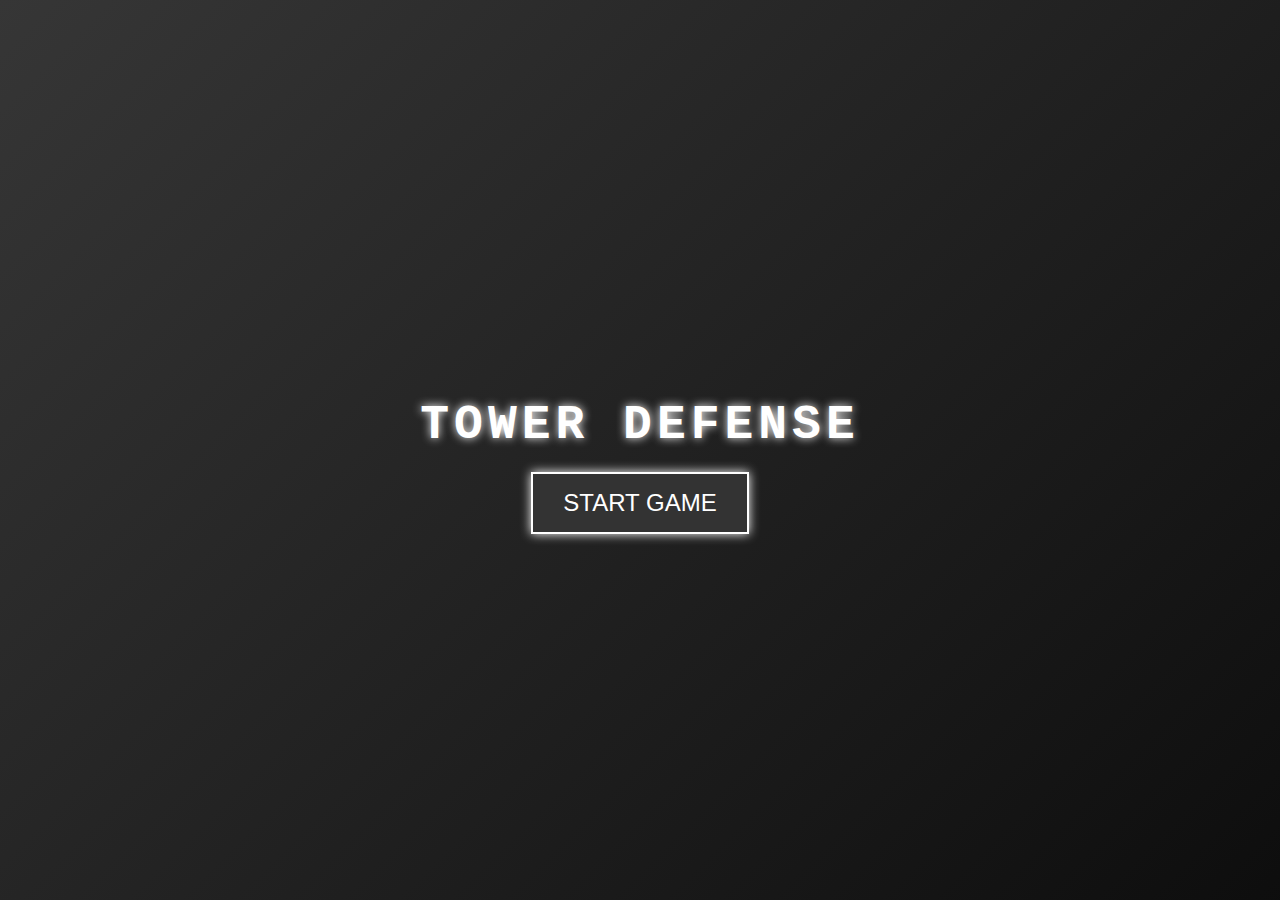
<file: index.html>
<!DOCTYPE html>
<html lang="en">
<head>
    <meta charset="UTF-8">
    <meta name="viewport" content="width=device-width, initial-scale=1.0">
    <title>Tower Defense Game</title>
    <link rel="stylesheet" href="CssOfPage.css">
</head>
<body>
    <style>
        .background-animation {
            position: absolute;
            top: 0;
            left: 0;
            width: 100%;
            height: 100%;
            background: linear-gradient(-45deg, #000000, #78797a, #000000, #363636);
            background-size: 400% 400%;
            animation: gradientMove 6s ease infinite;
            z-index: -1;
        }
        @keyframes gradientMove {
            0% {
                background-position: 0% 50%;
            }
            50% {
                background-position: 100% 50%;
            }
            100% {
                background-position: 0% 50%;
            }
        }
    </style>
    <div class="title-container">
        <h1 class="game-title">TOWER DEFENSE</h1>
        <div class="start-game-container">
            <button class="start-button" onclick="showDifficulty()">Start Game</button>
        </div>
        <div class="difficulty-container" id="difficulty-container">
            <h2>Select Difficulty</h2>
            <button class="difficulty-button" onclick="startGame('easy')">Easy</button>
            <button class="difficulty-button" onclick="startGame('normal')">Normal</button>
            <button class="difficulty-button" onclick="startGame('hard')">Hard</button>
        </div>
    </div>

    <div class="background-animation"></div>
    
    <div class="difficulty-container">
        <h1 class="game-title">Choose Difficulty</h1>
        <button id="startButton">Start Game</button>
        <div class="difficulty-menu">
            <button class="difficulty-button easy" onclick="startWithDifficulty('easy')">Easy</button>
            <button class="diffic
            ulty-button normal" onclick="startWithDifficulty('normal')">Normal</button>
            <button class="difficulty-button hard" onclick="startWithDifficulty('hard')">Hard</button>
        </div>
    </div>
    
    <script>
        function showDifficulty() {
            document.querySelector('.start-game-container').style.display = 'none';
            document.querySelector('#difficulty-container').style.display = 'block';
        }
        function startGame(difficulty) {
        }
    </script>
    <script src = script.js></script>
</body>
</html>
</file>
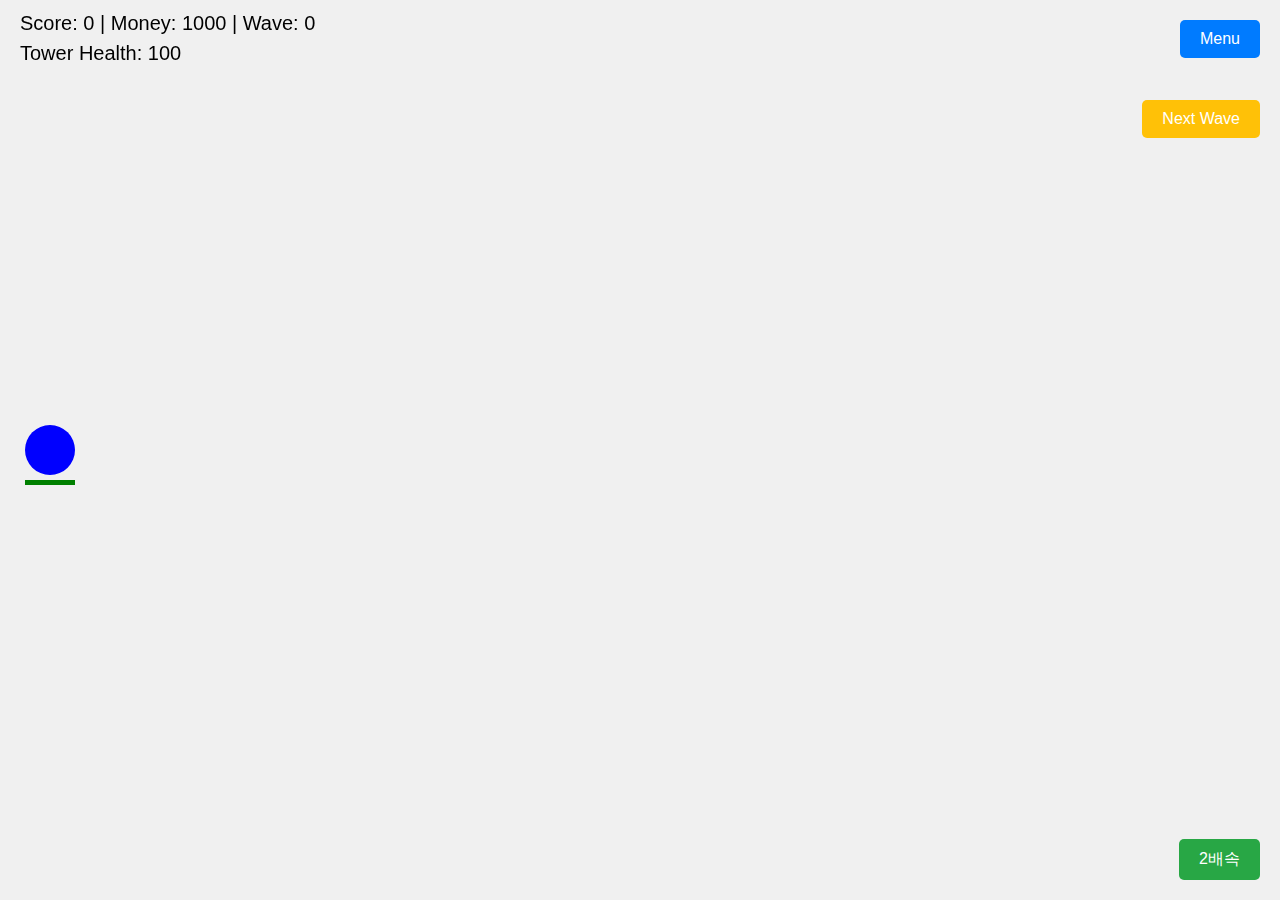
<file: 2.html>
<!DOCTYPE html>
<html lang="en">
<head>
    <meta charset="UTF-8">
    <meta name="viewport" content="width=device-width, initial-scale=1.0">
    <title>Tower Defense Game</title>
    <style>
        #nextWaveButton {
            position: fixed;
            top: 100px;
            right: 20px;
            padding: 10px 20px;
            background-color: #ffc107;
            color: white;
            border: none;
            border-radius: 5px;
            cursor: pointer;
            font-size: 16px;
        }
        #nextWaveButton:disabled {
            background-color: #888;
            cursor: not-allowed;
        }
        body, html {
            margin: 0;
            padding: 0;
            overflow: hidden;
            font-family: Arial, sans-serif;
        }
        canvas {
            display: block;
            background-color: #f0f0f0;
        }
        #menuUI {
            position: fixed;
            top: 20px;
            right: 20px;
            background-color: rgba(255, 255, 255, 0.9);
            padding: 20px;
            border-radius: 5px;
            box-shadow: 0 2px 10px rgba(0, 0, 0, 0.3);
            display: none;
        }
        #menuButton {
            position: fixed;
            top: 20px;
            right: 20px;
            padding: 10px 20px;
            background-color: #007bff;
            color: white;
            border: none;
            border-radius: 5px;
            cursor: pointer;
            font-size: 16px;
        }
        .button {
            padding: 10px 20px;
            font-size: 18px;
            border: none;
            border-radius: 5px;
            cursor: pointer;
            margin: 5px;
        }
        .disabled {
            background-color: #ccc;
            color: #666;
            cursor: not-allowed;
        }
        .button:not(.disabled) {
            background-color: #28a745;
            color: white;
        }
        #message {
            position: fixed;
            top: 100px;
            right: 20px;
            background-color: rgba(0, 0, 0, 0.7);
            color: white;
            padding: 10px 20px;
            border-radius: 5px;
            font-size: 16px;
            display: none;
        }
        #speedButton {
            position: fixed;
            bottom: 20px; 
            right: 20px;  
            padding: 10px 20px;
            background-color: #28a745;
            color: white;
            border: none;
            border-radius: 5px;
            cursor: pointer;
            font-size: 16px;
        }
    </style>
</head>
<body>
    <canvas id="gameCanvas"></canvas>
    <button id="menuButton" onclick="toggleMenu()">Menu</button>
    <button id="speedButton" onclick="toggleSpeed()">2배속</button>
    <button id="nextWaveButton" disabled>Next Wave</button>
    <div id="menuUI">
        <h2>Upgrade & Shop</h2>
        <button id="basicTurret" class="button" onclick="buyTurret('basic')">Buy Basic Turret (500)</button>
        <button id="laserTurret" class="button" onclick="buyTurret('laser')">Buy Laser Turret (5000)</button>
        <button id="upgradeTower" class="button" onclick="upgradeTower()">Upgrade Tower Health (1000)</button>
        <button class="button" onclick="closeMenu()">Close</button>
    </div>
    <div id="message"></div>
    <script>
        const canvas = document.getElementById("gameCanvas");
        const ctx = canvas.getContext("2d");
        canvas.width = window.innerWidth;
        canvas.height = window.innerHeight;

        let score = 0;
        let money = 1000;
        let enemies = []; // 몬스터 배열
        let wave = 0; // 현재 웨이브 번호
        let towerHealth = 100;
        let gameInterval;
        let tower = {
            x: 50,               // Place tower at the left edge
            y: canvas.height / 2, // Center tower vertically
            size: 50,            // Size of the tower
            health: 100,         // Initial health of the tower
        };

        const nextWaveButton = document.getElementById('nextWaveButton');

        const turretCost = { basic: 500, laser: 5000 };
        const upgradeCost = { tower: 1000 };
        const baseEnemySpeed = 0.3;

        let turrets = [];
        let turretLimit = 10;
        let placingTurret = null;  // Track which turret is being placed
        let turretBulletSpeed = 5;

        window.addEventListener("resize", () => {
            canvas.width = window.innerWidth;
            canvas.height = window.innerHeight;
        });

        canvas.addEventListener("mousemove", (event) => {
            const { offsetX, offsetY } = event;
            if (placingTurret) {
                drawPlacingTurret(placingTurret, offsetX, offsetY);
            }
        });

        canvas.addEventListener("click", (event) => {
            const { offsetX, offsetY } = event;

            // Place turret if one is being placed
            if (placingTurret) {
                if (turrets.length < turretLimit) {
                    // Deduct money only when turret is placed
                    turrets.push({
                        x: offsetX,
                        y: offsetY,
                        type: placingTurret,
                        attackPower: 5,
                        attackSpeed: 250, // 0.25 seconds per attack
                        lastAttackTime: 0,
                        bullets: [],
                        color: "green"
                    });
                    placingTurret = null;
                    money -= turretCost.basic;  // Deduct money only on placement
                    updateMenuUI();
                    showMessage("Turret Purchased!");
                }
            }

            updateMenuUI();
        });

        function drawPlacingTurret(type, x, y) {
            ctx.fillStyle = "green";
            ctx.fillRect(x - 25, y - 25, 50, 50); // Draw turret preview
            ctx.strokeStyle = "rgba(0,255,0,0.5)";
            ctx.lineWidth = 2;
            ctx.beginPath();
            ctx.arc(x, y, 150, 0, Math.PI * 2); // Draw range circle
            ctx.stroke();
        }

        // Bullet creation and update
        function createBullet(x, y, targetX, targetY) {
            const dx = targetX - x;
            const dy = targetY - y;
            const distance = Math.sqrt(dx * dx + dy * dy);
            const speedX = dx / distance * turretBulletSpeed;
            const speedY = dy / distance * turretBulletSpeed;
            return { x, y, speedX, speedY, damage: 5 };
        }

        function displayGameInfo() {
            ctx.fillStyle = "black";
            ctx.font = "20px Arial";
            ctx.fillText(`Score: ${score} | Money: ${money} | Wave: ${wave}`, 20, 30);
            ctx.fillText(`Tower Health: ${towerHealth}`, 20, 60);
        }

        // 웨이브 시작 함수
        function startWave() {
            spawnEnemies();
            nextWaveButton.disabled = true; // 버튼 비활성화
        }

        function spawnEnemies() {
            let baseHealth = 10 + Math.floor((wave - 1) / 3) * 5;
            const baseReward = wave * 10;
            const enemyCount = 20 + (wave - 1) * 5;

            for (let i = 0; i < enemyCount; i++) {
                setTimeout(() => {
                    enemies.push(createEnemy(baseHealth, baseReward));
                }, i * 150);
            }

            // 5웨이브마다 보스 출현
            if (wave % 5 === 0) {
                setTimeout(() => {
                    const bossHealth = baseHealth * 5;
                    const bossReward = baseReward * 5;
                    enemies.push(createEnemy(bossHealth, bossReward, true));
                }, enemyCount * 150);
            }
        }

        // 웨이브 종료 확인 함수
        function checkWaveEnd() {
            if (enemies.length === 0) {
                nextWaveButton.disabled = false; // 버튼 활성화
            }
        }

        // 다음 웨이브로 이동
        nextWaveButton.addEventListener('click', () => {
            wave++;
            startWave();
        });

        function createEnemy(health, reward, isBoss = false) {
            const y = Math.random() * canvas.height;
            const speed = baseEnemySpeed + wave * 0.05;
            return {
                x: canvas.width,
                y: y,
                size: isBoss ? 40 : 20, // Smaller enemies
                speed: speed * (isBoss ? 0.5 : 1),
                health: health,
                reward: reward,
                isBoss: isBoss,
                targetX: tower.x,  // All enemies move towards the tower
                targetY: tower.y
            };
        }

        function updateNextWaveButton() {
            const nextWaveButton = document.getElementById("nextWaveButton");

            if (enemies.length === 0) {
                nextWaveButton.style.display = 'block';
                nextWaveButton.disabled = false;
            } else {
                nextWaveButton.style.display = 'none';
                nextWaveButton.disabled = true;
            }
        }

        function updateGame() {
            ctx.clearRect(0, 0, canvas.width, canvas.height);
            displayGameInfo();
            updateNextWaveButton();  // Update the button state based on enemies

            // Continue with the rest of the update logic...
            // Draw tower
        ctx.fillStyle = "blue";
            ctx.beginPath();
            ctx.arc(tower.x, tower.y, tower.size / 2, 0, Math.PI * 2);
            ctx.fill();
            drawHPBar(tower.x, tower.y, tower.health, 100);

            // Draw turrets
            turrets.forEach((turret) => {
                ctx.fillStyle = "green";
                ctx.fillRect(turret.x - 25, turret.y - 25, 50, 50); // Draw turret
                ctx.strokeStyle = "rgba(0,255,0,0.5)";
                ctx.lineWidth = 2;
                ctx.beginPath();
                ctx.arc(turret.x, turret.y, 150, 0, Math.PI * 2); // Draw range circle
                ctx.stroke();
            });

            // Handle bullet creation and collision
            turrets.forEach((turret) => {
                turret.bullets.forEach((bullet) => {
                    bullet.x += bullet.speedX;
                    bullet.y += bullet.speedY;

                    // Check for out of bounds
                    if (bullet.x < 0 || bullet.x > canvas.width || bullet.y < 0 || bullet.y > canvas.height) {
                        turret.bullets.splice(turret.bullets.indexOf(bullet), 1);
                    }

                    // Check collision with enemies
                    enemies.forEach((enemy) => {
                        const dx = bullet.x - enemy.x;
                        const dy = bullet.y - enemy.y;
                        const distance = Math.sqrt(dx * dx + dy * dy);

                        if (distance < enemy.size / 2) {
                            enemy.health -= bullet.damage;
                            turret.bullets.splice(turret.bullets.indexOf(bullet), 1);
                            if (enemy.health <= 0) {
                                score += enemy.reward;
                                money += enemy.reward;
                                enemies.splice(enemies.indexOf(enemy), 1);
                            }
                        }
                    });
                });

                // 공격 함수
                if (Date.now() - turret.lastAttackTime > turret.attackSpeed) {
                    // 몹 찾기
                    let target = findClosestEnemy(turret);
                    if (target) {
                        turret.bullets.push(createBullet(turret.x, turret.y, target.x, target.y));
                        turret.lastAttackTime = Date.now();
                    }
                }
            });
            // 몹 생성
            enemies.forEach((enemy) => {
                const dx = enemy.targetX - enemy.x;
                const dy = enemy.targetY - enemy.y;
                const distance = Math.sqrt(dx * dx + dy * dy);
                const speedX = (dx / distance) * enemy.speed;
                const speedY = (dy / distance) * enemy.speed;

                enemy.x += speedX;
                enemy.y += speedY;

                ctx.fillStyle = enemy.isBoss ? "purple" : "red";
                ctx.beginPath();
                ctx.arc(enemy.x, enemy.y, enemy.size, 0, Math.PI * 2);
                ctx.fill();

                drawHPBar(enemy.x, enemy.y, enemy.health, enemy.isBoss ? 50 : 10);
            });

            // 몹이 타워에 닿았을 시에 몹 삭제
            enemies = enemies.filter((enemy) => {
                if (enemy.x < tower.x + tower.size / 2 && enemy.y > tower.y - tower.size / 2 && enemy.y < tower.y + tower.size / 2) {
                    towerHealth -= enemy.health;
                    return false;
                }
                return true;
            });

            // 게임 오버(타워체력 == 0)
            if (towerHealth <= 0) {
                clearInterval(gameInterval);
                showMessage("Game Over!");
            }
        }

        function drawHPBar(x, y, currentHP, maxHP) {
            const barWidth = 50;
            const barHeight = 5;
            ctx.fillStyle = "black";
            ctx.fillRect(x - barWidth / 2, y + 30, barWidth, barHeight); // 배경
            ctx.fillStyle = currentHP > 0 ? "green" : "red";
            ctx.fillRect(x - barWidth / 2, y + 30, (currentHP / maxHP) * barWidth, barHeight); // 체력 바
        }

        function findClosestEnemy(turret) {
            let closestEnemy = null;
            let closestDistance = Infinity;

            enemies.forEach((enemy) => {
                const dx = enemy.x - turret.x;
                const dy = enemy.y - turret.y;
                const distance = Math.sqrt(dx * dx + dy * dy);

                if (distance < closestDistance && distance < 150) {
                    closestEnemy = enemy;
                    closestDistance = distance;
                }
            });

            return closestEnemy;
        }

        function showMessage(message) {
            const messageElement = document.getElementById("message");
            messageElement.innerText = message;
            messageElement.style.display = "block";
            setTimeout(() => {
                messageElement.style.display = "none";
            }, 2000);
        }

        function toggleMenu() {
            const menuUI = document.getElementById("menuUI");
            menuUI.style.display = menuUI.style.display === "none" || !menuUI.style.display ? "block" : "none";
        }

        function closeMenu() {
            const menuUI = document.getElementById("menuUI");
            menuUI.style.display = "none";
        }

        function buyTurret(type) {
            if (money >= turretCost[type] && turrets.length < turretLimit) {
                placingTurret = type;
                updateMenuUI();
            }
            closeMenu();
        }
        
        function upgradeTower() {
            if (money >= upgradeCost.tower) {
                towerHealth = Math.min(towerHealth + 25, 100); //타워 체력 100
                money -= upgradeCost.tower;
                showMessage("Tower Upgraded!");
            }
        }

        function updateMenuUI() {
            const basicTurretButton = document.getElementById("basicTurret");
            const laserTurretButton = document.getElementById("laserTurret");
            const upgradeButton = document.getElementById("upgradeTower");
            
            basicTurretButton.disabled = money < turretCost.basic || turrets.length >= turretLimit;
            laserTurretButton.disabled = money < turretCost.laser || turrets.length >= turretLimit;
            upgradeButton.disabled = money < upgradeCost.tower || towerHealth >= 100;
        }
        let isDoubleSpeed = false; // 현재 2배속 상태 여부
        let normalFPS = 1000 / 60;
        let doubleFPS = 1000 / 1000; // 1 FPS당 빠르게 실행
        let currentFPS = normalFPS;

        // 2배속 토글 함수
        function toggleSpeed() {
            isDoubleSpeed = !isDoubleSpeed; // 토글 상태 변경
            clearInterval(gameInterval); // 기존 Interval 삭제
            currentFPS = isDoubleSpeed ? doubleFPS : normalFPS; // 현재 속도 업데이트
            gameInterval = setInterval(updateGame, currentFPS); // 새로운 Interval 생성
            const speedButton = document.getElementById("speedButton");
            speedButton.innerText = isDoubleSpeed ? "정상 속도" : "2배속"; // 버튼 텍스트 변경
        }

        gameInterval = setInterval(updateGame, 1000 / 60);
    </script>
</body>
</html>
</file>
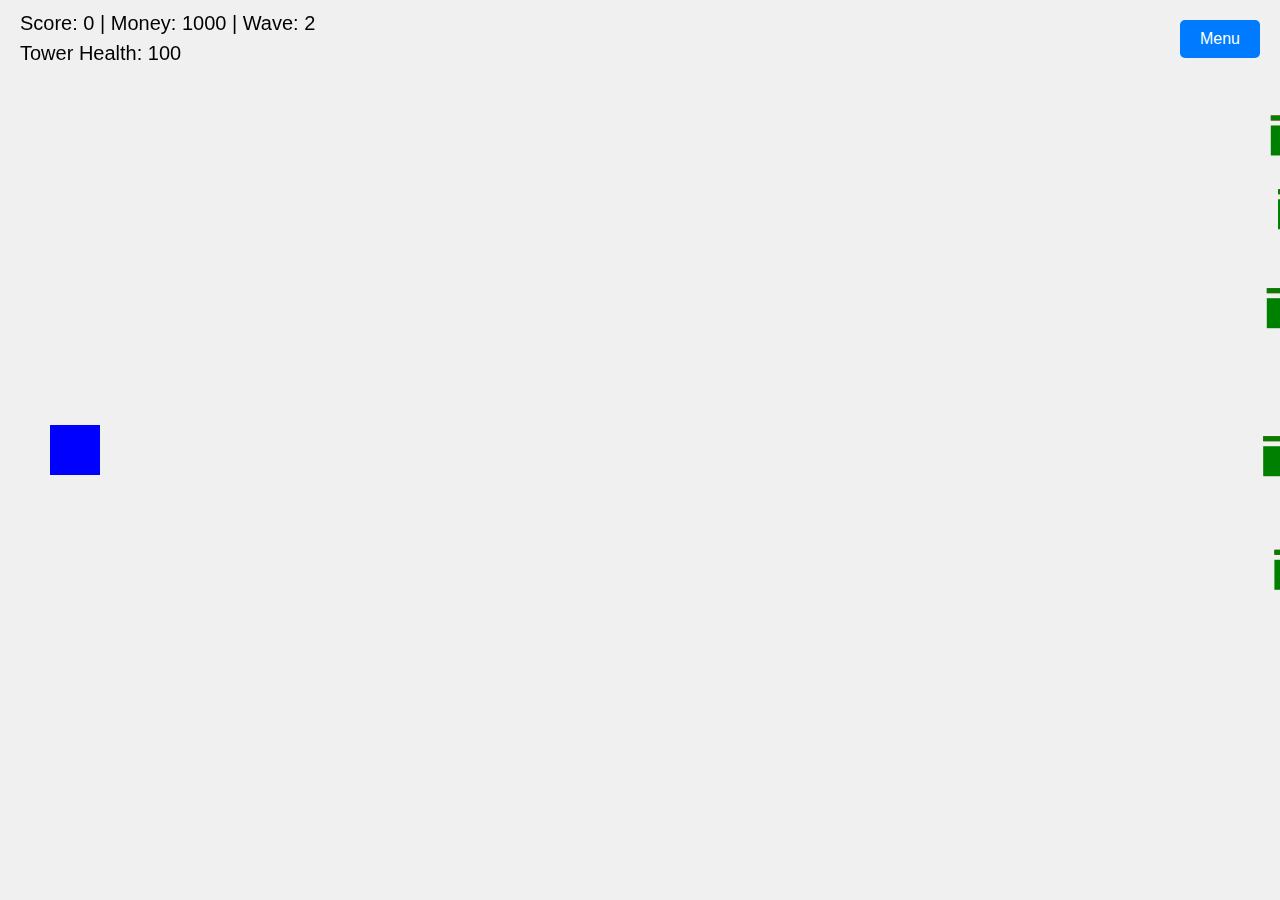
<file: DefenseIO.html>
<!DOCTYPE html>
<html lang="en">
<head>
    <meta charset="UTF-8">
    <meta name="viewport" content="width=device-width, initial-scale=1.0">
    <title>Tower Defense Game</title>
    <style>
        body, html {
            margin: 0;
            padding: 0;
            overflow: hidden;
            font-family: Arial, sans-serif;
        }
        canvas {
            display: block;
            background-color: #f0f0f0;
        }
        #menuUI {
            position: fixed;
            top: 20px;
            right: 20px;
            background-color: rgba(255, 255, 255, 0.9);
            padding: 20px;
            border-radius: 5px;
            box-shadow: 0 2px 10px rgba(0, 0, 0, 0.3);
            display: none;
        }
        #menuButton {
            position: fixed;
            top: 20px;
            right: 20px;
            padding: 10px 20px;
            background-color: #007bff;
            color: white;
            border: none;
            border-radius: 5px;
            cursor: pointer;
            font-size: 16px;
        }
        .button {
            padding: 10px 20px;
            font-size: 18px;
            border: none;
            border-radius: 5px;
            cursor: pointer;
            margin: 5px;
        }
        .disabled {
            background-color: #ccc;
            color: #666;
            cursor: not-allowed;
        }
        .button:not(.disabled) {
            background-color: #28a745;
            color: white;
        }
        #message {
            position: fixed;
            top: 100px;
            right: 20px;
            background-color: rgba(0, 0, 0, 0.7);
            color: white;
            padding: 10px 20px;
            border-radius: 5px;
            font-size: 16px;
            display: none;
        }
    </style>
</head>
<body>

    <canvas id="gameCanvas"></canvas>
    <button id="menuButton" onclick="toggleMenu()">Menu</button>
    <div id="menuUI">
        <h2>Upgrade & Shop</h2>
        <button id="basicTurret" class="button" onclick="buyTurret('basic')">Buy Basic Turret (500)</button>
        <button id="laserTurret" class="button" onclick="buyTurret('laser')">Buy Laser Turret (5000)</button>
        <button id="upgradeTower" class="button" onclick="upgradeTower()">Upgrade Tower Health (1000)</button>
        <button class="button" onclick="closeMenu()">Close</button>
    </div>
    <div id="message"></div>

    <script>
        const canvas = document.getElementById("gameCanvas");
        const ctx = canvas.getContext("2d");
        canvas.width = window.innerWidth;
        canvas.height = window.innerHeight;

        let score = 0;
        let money = 1000;
        let wave = 1;
        let enemies = [];
        let towerHealth = 100;
        let gameInterval;
        const turretCost = { basic: 500, laser: 5000 };
        const upgradeCost = { tower: 1000 };
        const baseEnemySpeed = 0.3;

        let turrets = [];
        let turretLimit = 10;
        let placingTurret = null;  // Track which turret is being placed
        let turretBulletSpeed = 5;

        window.addEventListener("resize", () => {
            canvas.width = window.innerWidth;
            canvas.height = window.innerHeight;
        });

        canvas.addEventListener("click", (event) => {
            const { offsetX, offsetY } = event;

            // Place turret if one is being placed
            if (placingTurret) {
                if (turrets.length < turretLimit) {
                    // Deduct money only when turret is placed
                    turrets.push({
                        x: offsetX,
                        y: offsetY,
                        type: placingTurret,
                        attackPower: 5,
                        attackSpeed: 250, // 0.25 seconds per attack
                        lastAttackTime: 0,
                        bullets: [],
                        color: "green"
                    });
                    placingTurret = null;
                    money -= turretCost.basic;  // Deduct money only on placement
                    updateMenuUI();
                }
            }

            // Handle enemy click (for manual damage)
            enemies.forEach((enemy, index) => {
                if (
                    offsetX > enemy.x && offsetX < enemy.x + enemy.size &&
                    offsetY > enemy.y && offsetY < enemy.y + enemy.size
                ) {
                    enemy.health -= 10;
                    if (enemy.health <= 0) {
                        score += 10;
                        money += enemy.reward;
                        enemies.splice(index, 1);
                    }
                }
            });

            updateMenuUI();
        });

        // Bullet creation and update
        function createBullet(x, y, targetX, targetY) {
            const dx = targetX - x;
            const dy = targetY - y;
            const distance = Math.sqrt(dx * dx + dy * dy);
            const speedX = dx / distance * turretBulletSpeed;
            const speedY = dy / distance * turretBulletSpeed;
            return { x, y, speedX, speedY, damage: 5 };
        }

        function displayGameInfo() {
            ctx.fillStyle = "black";
            ctx.font = "20px Arial";
            ctx.fillText(`Score: ${score} | Money: ${money} | Wave: ${wave}`, 20, 30);
            ctx.fillText(`Tower Health: ${towerHealth}`, 20, 60);
        }

        function startWave() {
            wave++;
            spawnEnemies();
        }

        function spawnEnemies() {
            let baseHealth = 10 + Math.floor((wave - 1) / 3) * 5;
            const baseReward = wave * 10;
            const enemyCount = 20 + (wave - 1) * 5;

            for (let i = 0; i < enemyCount; i++) {
                setTimeout(() => {
                    enemies.push(createEnemy(baseHealth, baseReward));
                }, i * 150);
            }

            // 5웨이브마다 보스 출현: 일반 몹이 모두 소환된 후 소환
            if (wave % 5 === 0) {
                setTimeout(() => {
                    const bossHealth = baseHealth * 5;
                    const bossReward = baseReward * 5;
                    enemies.push(createEnemy(bossHealth, bossReward, true));
                }, enemyCount * 150);
            }
        }

        function createEnemy(health, reward, isBoss = false) {
            const y = Math.random() * canvas.height;
            const speed = baseEnemySpeed + wave * 0.05;
            return {
                x: canvas.width,
                y: y,
                size: isBoss ? 60 : 30,
                speed: speed * (isBoss ? 0.5 : 1),
                health: health,
                reward: reward,
                isBoss: isBoss
            };
        }

        function updateGame() {
            ctx.clearRect(0, 0, canvas.width, canvas.height);
            displayGameInfo();

            const towerX = 50;
            const towerY = canvas.height / 2;
            ctx.fillStyle = "blue";
            ctx.fillRect(towerX, towerY - 25, 50, 50);

            // Draw turrets
            turrets.forEach((turret) => {
                ctx.fillStyle = turret.color;
                ctx.fillRect(turret.x - 25, turret.y - 25, 50, 50); // Draw turret
                ctx.strokeStyle = "rgba(0,255,0,0.5)";
                ctx.lineWidth = 2;
                ctx.beginPath();
                ctx.arc(turret.x, turret.y, 150, 0, Math.PI * 2); // Draw range circle
                ctx.stroke();

                // Bullet creation and attack logic (basic range-based)
                turret.bullets.forEach((bullet, index) => {
                    bullet.x += bullet.speedX;
                    bullet.y += bullet.speedY;

                    ctx.fillStyle = "yellow";
                    ctx.fillRect(bullet.x, bullet.y, 5, 5);

                    // Remove bullet if it goes off-screen
                    if (bullet.x < 0 || bullet.y < 0 || bullet.x > canvas.width || bullet.y > canvas.height) {
                        turret.bullets.splice(index, 1);
                    }

                    // Check if bullet hits any enemies
                    enemies.forEach((enemy, enemyIndex) => {
                        if (
                            bullet.x < enemy.x + enemy.size &&
                            bullet.x + 5 > enemy.x &&
                            bullet.y < enemy.y + enemy.size &&
                            bullet.y + 5 > enemy.y
                        ) {
                            enemy.health -= bullet.damage;
                            turret.bullets.splice(index, 1); // Destroy bullet
                            if (enemy.health <= 0) {
                                score += 10;
                                money += enemy.reward;
                                enemies.splice(enemyIndex, 1);
                            }
                        }
                    });
                });

                // Attack enemies in range
                if (turret.lastAttackTime + turret.attackSpeed < Date.now()) {
                    // Attack logic here (shoot bullets)
                    const targetEnemy = enemies.find(enemy => Math.hypot(enemy.x - turret.x, enemy.y - turret.y) < 150);
                    if (targetEnemy) {
                        turret.bullets.push(createBullet(turret.x, turret.y, targetEnemy.x, targetEnemy.y));
                        turret.lastAttackTime = Date.now();
                    }
                }
            });

            // Update enemies
            enemies.forEach((enemy, index) => {
                enemy.x -= enemy.speed;
                ctx.fillStyle = enemy.isBoss ? "red" : "green";
                ctx.fillRect(enemy.x, enemy.y, enemy.size, enemy.size);

                // Health bar for enemies
                const healthPercentage = enemy.health / (enemy.isBoss ? enemy.health : 10);
                ctx.fillStyle = "red";
                ctx.fillRect(enemy.x, enemy.y - 10, enemy.size, 5); // Background bar
                ctx.fillStyle = "green";
                ctx.fillRect(enemy.x, enemy.y - 10, enemy.size * healthPercentage, 5); // Health bar

                if (enemy.x < towerX + 50 && enemy.x + enemy.size > towerX) {
                    towerHealth -= 10;
                    if (towerHealth <= 0) {
                        endGame();
                    }
                }
            });

            // Remove dead enemies
            enemies = enemies.filter(enemy => enemy.health > 0);
        }

        function endGame() {
            clearInterval(gameInterval);
            alert("Game Over!");
        }

        function toggleMenu() {
            document.getElementById("menuUI").style.display = document.getElementById("menuUI").style.display === "none" ? "block" : "none";
        }

        function closeMenu() {
            document.getElementById("menuUI").style.display = "none";
        }

        function buyTurret(type) {
            if (money >= turretCost.basic && turrets.length < turretLimit && !placingTurret) {
                money -= turretCost.basic;
                placingTurret = type;
                updateMenuUI();
                showMessage(`Placing ${type} turret...`);
            } else {
                showMessage("Not enough money or turret limit reached!");
            }
        }

        function showMessage(message) {
            const messageElement = document.getElementById("message");
            messageElement.innerText = message;
            messageElement.style.display = "block";
            setTimeout(() => {
                messageElement.style.display = "none";
            }, 2000);
        }

        function updateMenuUI() {
            const basicButton = document.getElementById("basicTurret");
            const laserButton = document.getElementById("laserTurret");

            if (money >= turretCost.basic) {
                basicButton.classList.remove("disabled");
            } else {
                basicButton.classList.add("disabled");
            }

            if (money >= turretCost.laser) {
                laserButton.classList.remove("disabled");
            } else {
                laserButton.classList.add("disabled");
            }
        }

        startWave();
        gameInterval = setInterval(updateGame, 1000 / 60); // Update game every frame
    </script>
</body>
</html>
</file>
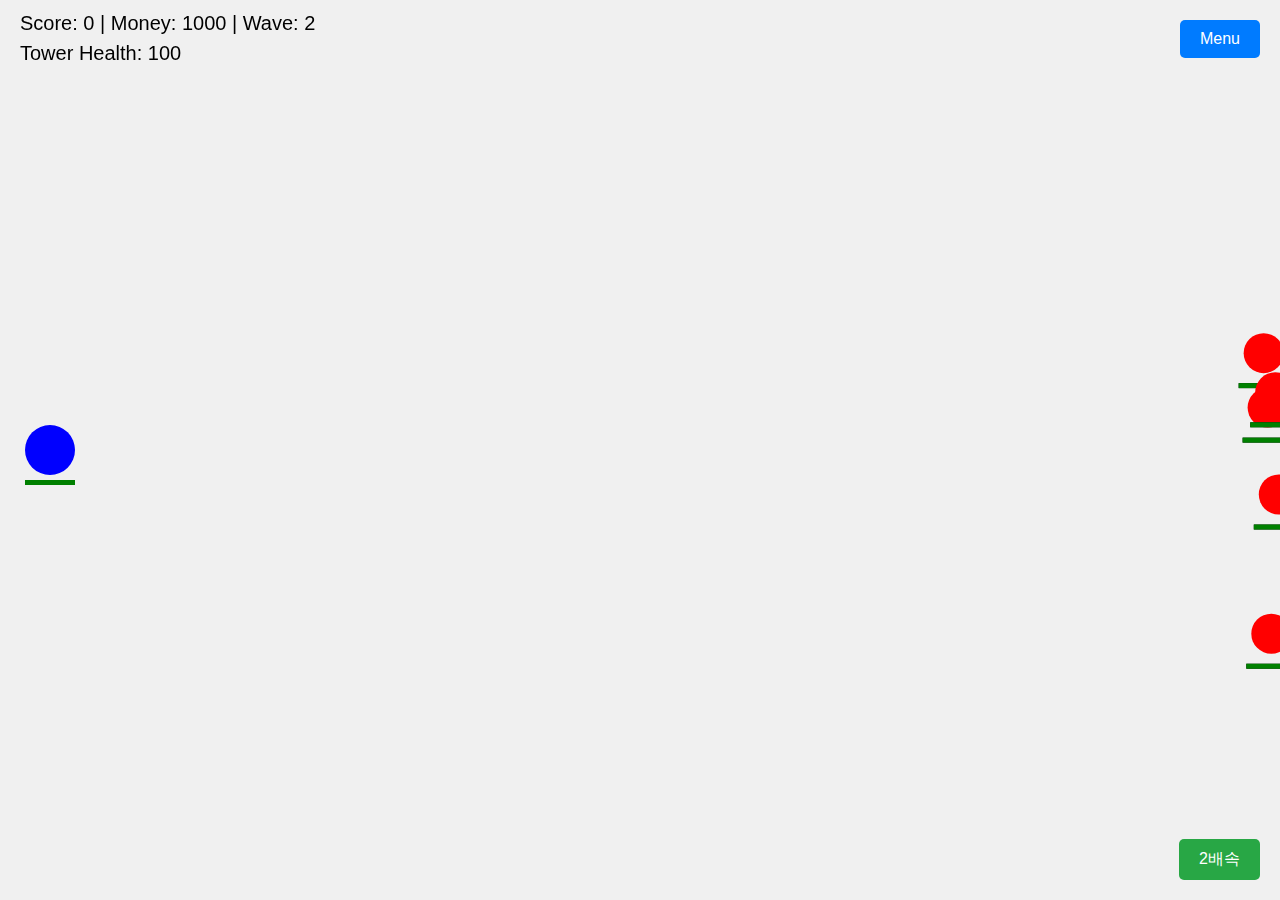
<file: GamePage.html>
<!DOCTYPE html>
<html lang="en">
<head>
    <meta charset="UTF-8">
    <meta name="viewport" content="width=device-width, initial-scale=1.0">
    <title>Tower Defense Game</title>
    <style>
        /* Existing styles */
        #nextWaveButton {
            position: fixed;
            top: 100px;
            right: 20px;
            padding: 10px 20px;
            background-color: #ffc107;
            color: white;
            border: none;
            border-radius: 5px;
            cursor: pointer;
            font-size: 16px;
        }
        body, html {
            margin: 0;
            padding: 0;
            overflow: hidden;
            font-family: Arial, sans-serif;
        }
        canvas {
            display: block;
            background-color: #f0f0f0;
        }
        #menuUI {
            position: fixed;
            top: 20px;
            right: 20px;
            background-color: rgba(255, 255, 255, 0.9);
            padding: 20px;
            border-radius: 5px;
            box-shadow: 0 2px 10px rgba(0, 0, 0, 0.3);
            display: none;
        }
        #menuButton {
            position: fixed;
            top: 20px;
            right: 20px;
            padding: 10px 20px;
            background-color: #007bff;
            color: white;
            border: none;
            border-radius: 5px;
            cursor: pointer;
            font-size: 16px;
        }
        .button {
            padding: 10px 20px;
            font-size: 18px;
            border: none;
            border-radius: 5px;
            cursor: pointer;
            margin: 5px;
        }
        .disabled {
            background-color: #ccc;
            color: #666;
            cursor: not-allowed;
        }
        .button:not(.disabled) {
            background-color: #28a745;
            color: white;
        }
        #message {
            position: fixed;
            top: 100px;
            right: 20px;
            background-color: rgba(0, 0, 0, 0.7);
            color: white;
            padding: 10px 20px;
            border-radius: 5px;
            font-size: 16px;
            display: none;
        }
        #speedButton {
            position: fixed;
            bottom: 20px; 
            right: 20px;  
            padding: 10px 20px;
            background-color: #28a745;
            color: white;
            border: none;
            border-radius: 5px;
            cursor: pointer;
            font-size: 16px;
        }
    </style>
</head>
<body>

    <canvas id="gameCanvas"></canvas>
    <button id="menuButton" onclick="toggleMenu()">Menu</button>
    <button id="speedButton" onclick="toggleSpeed()">2배속</button>
    <button id="nextWaveButton" onclick="nextWave()">Next Wave</button> <!-- New button -->
    <div id="menuUI">
        <h2>Upgrade & Shop</h2>
        <button id="basicTurret" class="button" onclick="buyTurret('basic')">Buy Basic Turret (500)</button>
        <button id="laserTurret" class="button" onclick="buyTurret('laser')">Buy Laser Turret (5000)</button>
        <button id="upgradeTower" class="button" onclick="upgradeTower()">Upgrade Tower Health (1000)</button>
        <button class="button" onclick="closeMenu()">Close</button>
    </div>
    <div id="message"></div>

    <script>
        // Existing JavaScript code...
        const canvas = document.getElementById("gameCanvas");
        const ctx = canvas.getContext("2d");
        canvas.width = window.innerWidth;
        canvas.height = window.innerHeight;

        let score = 0;
        let money = 1000;
        let wave = 1;
        let enemies = [];
        let towerHealth = 100;
        let gameInterval;
        let tower = {
            x: 50,               // Place tower at the left edge
            y: canvas.height / 2, // Center tower vertically
            size: 50,            // Size of the tower
            health: 100,         // Initial health of the tower
        };

        const turretCost = { basic: 500, laser: 5000 };
        const upgradeCost = { tower: 1000 };
        const baseEnemySpeed = 0.3;

        let turrets = [];
        let turretLimit = 10;
        let placingTurret = null;  // Track which turret is being placed
        let turretBulletSpeed = 5;

        window.addEventListener("resize", () => {
            canvas.width = window.innerWidth;
            canvas.height = window.innerHeight;
        });

        canvas.addEventListener("mousemove", (event) => {
            const { offsetX, offsetY } = event;
            if (placingTurret) {
                drawPlacingTurret(placingTurret, offsetX, offsetY);
            }
        });

        canvas.addEventListener("click", (event) => {
            const { offsetX, offsetY } = event;

            // Place turret if one is being placed
            if (placingTurret) {
                if (turrets.length < turretLimit) {
                    // Deduct money only when turret is placed
                    turrets.push({
                        x: offsetX,
                        y: offsetY,
                        type: placingTurret,
                        attackPower: 5,
                        attackSpeed: 250, // 0.25 seconds per attack
                        lastAttackTime: 0,
                        bullets: [],
                        color: "green"
                    });
                    placingTurret = null;
                    money -= turretCost.basic;  // Deduct money only on placement
                    updateMenuUI();
                    showMessage("Turret Purchased!");
                }
            }

            updateMenuUI();
        });

        function drawPlacingTurret(type, x, y) {
            ctx.fillStyle = "green";
            ctx.fillRect(x - 25, y - 25, 50, 50); // Draw turret preview
            ctx.strokeStyle = "rgba(0,255,0,0.5)";
            ctx.lineWidth = 2;
            ctx.beginPath();
            ctx.arc(x, y, 150, 0, Math.PI * 2); // Draw range circle
            ctx.stroke();
        }

        // Bullet creation and update
        function createBullet(x, y, targetX, targetY) {
            const dx = targetX - x;
            const dy = targetY - y;
            const distance = Math.sqrt(dx * dx + dy * dy);
            const speedX = dx / distance * turretBulletSpeed;
            const speedY = dy / distance * turretBulletSpeed;
            return { x, y, speedX, speedY, damage: 5 };
        }

        function displayGameInfo() {
            ctx.fillStyle = "black";
            ctx.font = "20px Arial";
            ctx.fillText(`Score: ${score} | Money: ${money} | Wave: ${wave}`, 20, 30);
            ctx.fillText(`Tower Health: ${towerHealth}`, 20, 60);
        }

        function startWave() {
            wave++;
            spawnEnemies();
        }

        function spawnEnemies() {
            let baseHealth = 10 + Math.floor((wave - 1) / 3) * 5;
            const baseReward = wave * 10;
            const enemyCount = 20 + (wave - 1) * 5;

            for (let i = 0; i < enemyCount; i++) {
                setTimeout(() => {
                    enemies.push(createEnemy(baseHealth, baseReward));
                }, i * 150);
            }

            // 5웨이브마다 보스 출현
            if (wave % 5 === 0) {
                setTimeout(() => {
                    const bossHealth = baseHealth * 5;
                    const bossReward = baseReward * 5;
                    enemies.push(createEnemy(bossHealth, bossReward, true));
                }, enemyCount * 150);
            }
        }

        function createEnemy(health, reward, isBoss = false) {
            const y = Math.random() * canvas.height;
            const speed = baseEnemySpeed + wave * 0.05;
            return {
                x: canvas.width,
                y: y,
                size: isBoss ? 40 : 20, // Smaller enemies
                speed: speed * (isBoss ? 0.5 : 1),
                health: health,
                reward: reward,
                isBoss: isBoss,
                targetX: tower.x,  // All enemies move towards the tower
                targetY: tower.y
            };
        }
        function nextWave() {
            if (enemies.length === 0) {  // Ensure no enemies are left
                startWave();  // Start the next wave
            } else {
                showMessage("Clear all enemies before starting the next wave.");
            }
        }

        let isWaveComplete = false; // 웨이브 완료 여부 추적 변수

        function updateNextWaveButton() {
            const nextWaveButton = document.getElementById("nextWaveButton");

            // 웨이브가 끝났고, 적들이 없으면 버튼을 보이게 하고 활성화
            if (enemies.length === 0 && isWaveComplete) {
                nextWaveButton.style.display = 'block';  // 버튼 보이기
                nextWaveButton.disabled = false;         // 버튼 활성화
            } else {
                nextWaveButton.style.display = 'none';   // 버튼 숨기기
                nextWaveButton.disabled = true;          // 버튼 비활성화
            }
        }



        function updateGame() {
            ctx.clearRect(0, 0, canvas.width, canvas.height);
            displayGameInfo();
            updateNextWaveButton();  // Update the button state based on enemies

            // Continue with the rest of the update logic...
            // Draw tower
        ctx.fillStyle = "blue";
            ctx.beginPath();
            ctx.arc(tower.x, tower.y, tower.size / 2, 0, Math.PI * 2);
            ctx.fill();
            drawHPBar(tower.x, tower.y, tower.health, 100);

            // Draw turrets
            turrets.forEach((turret) => {
                ctx.fillStyle = "green";
                ctx.fillRect(turret.x - 25, turret.y - 25, 50, 50); // Draw turret
                ctx.strokeStyle = "rgba(0,255,0,0.5)";
                ctx.lineWidth = 2;
                ctx.beginPath();
                ctx.arc(turret.x, turret.y, 150, 0, Math.PI * 2); // Draw range circle
                ctx.stroke();
            });

            // Handle bullet creation and collision
            turrets.forEach((turret) => {
                turret.bullets.forEach((bullet) => {
                    bullet.x += bullet.speedX;
                    bullet.y += bullet.speedY;

                    // Check for out of bounds
                    if (bullet.x < 0 || bullet.x > canvas.width || bullet.y < 0 || bullet.y > canvas.height) {
                        turret.bullets.splice(turret.bullets.indexOf(bullet), 1);
                    }

                    // Check collision with enemies
                    enemies.forEach((enemy) => {
                        const dx = bullet.x - enemy.x;
                        const dy = bullet.y - enemy.y;
                        const distance = Math.sqrt(dx * dx + dy * dy);

                        if (distance < enemy.size / 2) {
                            enemy.health -= bullet.damage;
                            turret.bullets.splice(turret.bullets.indexOf(bullet), 1);
                            if (enemy.health <= 0) {
                                score += enemy.reward;
                                money += enemy.reward;
                                enemies.splice(enemies.indexOf(enemy), 1);
                            }
                        }
                    });
                });

                // 공격 함수
                if (Date.now() - turret.lastAttackTime > turret.attackSpeed) {
                    // 몹 찾기
                    let target = findClosestEnemy(turret);
                    if (target) {
                        turret.bullets.push(createBullet(turret.x, turret.y, target.x, target.y));
                        turret.lastAttackTime = Date.now();
                    }
                }
            });
            // 몹 생성
            enemies.forEach((enemy) => {
                const dx = enemy.targetX - enemy.x;
                const dy = enemy.targetY - enemy.y;
                const distance = Math.sqrt(dx * dx + dy * dy);
                const speedX = (dx / distance) * enemy.speed;
                const speedY = (dy / distance) * enemy.speed;

                enemy.x += speedX;
                enemy.y += speedY;

                ctx.fillStyle = enemy.isBoss ? "purple" : "red";
                ctx.beginPath();
                ctx.arc(enemy.x, enemy.y, enemy.size, 0, Math.PI * 2);
                ctx.fill();

                drawHPBar(enemy.x, enemy.y, enemy.health, enemy.isBoss ? 50 : 10);
            });

            // 몹이 타워에 닿았을 시에 몹 삭제
            enemies = enemies.filter((enemy) => {
                if (enemy.x < tower.x + tower.size / 2 && enemy.y > tower.y - tower.size / 2 && enemy.y < tower.y + tower.size / 2) {
                    towerHealth -= enemy.health;
                    return false;
                }
                return true;
            });

            // 게임 오버(타워체력 == 0)
            if (towerHealth <= 0) {
                clearInterval(gameInterval);
                showMessage("Game Over!");
            }

            // 웨이브 방식
            if (enemies.length === 0) {
                startWave();
            }
        }

        function drawHPBar(x, y, currentHP, maxHP) {
            const barWidth = 50;
            const barHeight = 5;
            ctx.fillStyle = "black";
            ctx.fillRect(x - barWidth / 2, y + 30, barWidth, barHeight); // 배경
            ctx.fillStyle = currentHP > 0 ? "green" : "red";
            ctx.fillRect(x - barWidth / 2, y + 30, (currentHP / maxHP) * barWidth, barHeight); // 체력 바
        }

        function findClosestEnemy(turret) {
            let closestEnemy = null;
            let closestDistance = Infinity;

            enemies.forEach((enemy) => {
                const dx = enemy.x - turret.x;
                const dy = enemy.y - turret.y;
                const distance = Math.sqrt(dx * dx + dy * dy);

                if (distance < closestDistance && distance < 150) {
                    closestEnemy = enemy;
                    closestDistance = distance;
                }
            });

            return closestEnemy;
        }

        function showMessage(message) {
            const messageElement = document.getElementById("message");
            messageElement.innerText = message;
            messageElement.style.display = "block";
            setTimeout(() => {
                messageElement.style.display = "none";
            }, 2000);
        }

        function toggleMenu() {
            const menuUI = document.getElementById("menuUI");
            menuUI.style.display = menuUI.style.display === "none" || !menuUI.style.display ? "block" : "none";
        }

        function closeMenu() {
            const menuUI = document.getElementById("menuUI");
            menuUI.style.display = "none";
        }

        function buyTurret(type) {
            if (money >= turretCost[type] && turrets.length < turretLimit) {
                placingTurret = type;
                updateMenuUI();
            }
            closeMenu();
        }
        
        function upgradeTower() {
            if (money >= upgradeCost.tower) {
                towerHealth = Math.min(towerHealth + 25, 100); //타워 체력 100
                money -= upgradeCost.tower;
                showMessage("Tower Upgraded!");
            }
        }

        function updateMenuUI() {
            const basicTurretButton = document.getElementById("basicTurret");
            const laserTurretButton = document.getElementById("laserTurret");
            const upgradeButton = document.getElementById("upgradeTower");
            
            basicTurretButton.disabled = money < turretCost.basic || turrets.length >= turretLimit;
            laserTurretButton.disabled = money < turretCost.laser || turrets.length >= turretLimit;
            upgradeButton.disabled = money < upgradeCost.tower || towerHealth >= 100;
        }
        let isDoubleSpeed = false; // 현재 2배속 상태 여부
        let normalFPS = 1000 / 60;
        let doubleFPS = 1000 / 1000; // 1 FPS당 빠르게 실행
        let currentFPS = normalFPS;

        // 2배속 토글 함수
        function toggleSpeed() {
            isDoubleSpeed = !isDoubleSpeed; // 토글 상태 변경
            clearInterval(gameInterval); // 기존 Interval 삭제
            currentFPS = isDoubleSpeed ? doubleFPS : normalFPS; // 현재 속도 업데이트
            gameInterval = setInterval(updateGame, currentFPS); // 새로운 Interval 생성
            const speedButton = document.getElementById("speedButton");
            speedButton.innerText = isDoubleSpeed ? "정상 속도" : "2배속"; // 버튼 텍스트 변경
        }

        gameInterval = setInterval(updateGame, 1000 / 60);
    </script>
</body>
</html>
</file>
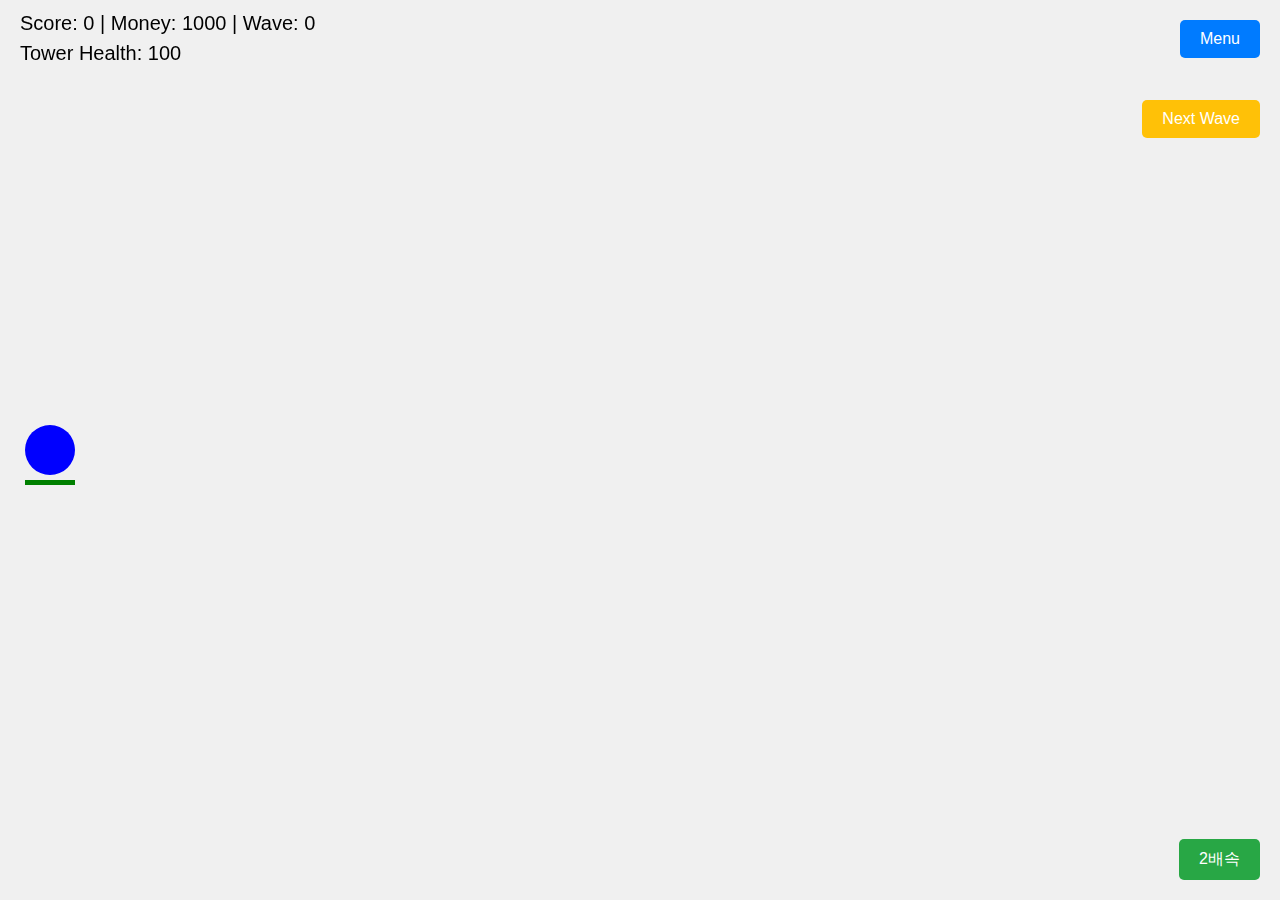
<file: InGamePage.html>
<!DOCTYPE html>
<html lang="en">
<head>
    <meta charset="UTF-8">
    <meta name="viewport" content="width=device-width, initial-scale=1.0">
    <title>Tower Defense Game</title>
    <link rel="stylesheet" href="1.css">
</head>
<body>
    <canvas id="gameCanvas"></canvas>
    <button id="menuButton" onclick="toggleMenu()">Menu</button>
    <button id="speedButton" onclick="toggleSpeed()">2배속</button>
    <button id="nextWaveButton" disabled>Next Wave</button>
    <div id="menuUI">
        <h2>Upgrade & Shop</h2>
        <button id="basicTurret" class="button" onclick="buyTurret('basic')">Buy Basic Turret (500)</button>
        <button id="laserTurret" class="button" onclick="buyTurret('laser')">Buy Laser Turret (5000)</button>
        <button id="upgradeTower" class="button" onclick="upgradeTower()">Upgrade Tower Health (1000)</button>
        <button class="button" onclick="closeMenu()">Close</button>
    </div>
    <script>
    // 클릭한 사각형 정보를 저장할 배열
    let squares = [];

    document.body.addEventListener('click', function (event) {
    // 클릭한 위치 가져오기
    const x = event.clientX;
    const y = event.clientY;

    // 정사각형 요소 생성
    const square = {
    x: x - 25, // 사각형의 중심을 클릭 위치로 설정
    y: y - 25,
    width: 50,
    height: 50,
    damage: 1, // 사각형의 데미지 값
    lifetime: Date.now() + 3, // 사각형의 유지 시간 (100ms)
    };

    // 배열에 사각형 추가
    squares.push(square);

    // 시각적으로 표시
    const squareDiv = document.createElement('div');
    squareDiv.classList.add('square');
    square.style.left = `${event.pageX - 10}px`;
    square.style.top = `${event.pageY - 10}px`; 
    document.body.appendChild(squareDiv);

    // 일정 시간이 지나면 사각형 제거
    setTimeout(() => {
    squareDiv.remove();
    // 배열에서 제거
    squares = squares.filter((s) => s !== square);
    }, 1); // 100ms 후 제거
    });

    // 충돌 여부 확인 함수
    function isColliding(rect, circle) {
    const distX = Math.abs(circle.x - rect.x - rect.width / 2);
    const distY = Math.abs(circle.y - rect.y - rect.height / 2);

    if (distX > rect.width / 2 + circle.size) return false;
    if (distY > rect.height / 2 + circle.size) return false;

    if (distX <= rect.width / 2) return true;
    if (distY <= rect.height / 2) return true;

    const dx = distX - rect.width / 2;
    const dy = distY - rect.height / 2;
    return dx * dx + dy * dy <= circle.size * circle.size;
    }

    const canvas = document.getElementById("gameCanvas");
    const ctx = canvas.getContext("2d");
    canvas.width = window.innerWidth;
    canvas.height = window.innerHeight;

    let score = 0;
    let money = 1000;
    let enemies = []; // 몬스터 배열
    let wave = 0; // 현재 웨이브 번호
    let towerHealth = 100;
    let gameInterval;
    let tower = {
    x: 50,               // Place tower at the left edge
    y: canvas.height / 2, // Center tower vertically
    size: 50,            // Size of the tower
    health: 100,         // Initial health of the tower
    };

    const nextWaveButton = document.getElementById('nextWaveButton');

    const turretCost = { basic: 500, laser: 5000 };
    const upgradeCost = { tower: 1000 };
    const baseEnemySpeed = 0.3;

    let turrets = [];
    let turretLimit = 10;
    let placingTurret = null;  // Track which turret is being placed
    let turretBulletSpeed = 5;

    window.addEventListener("resize", () => {
    canvas.width = window.innerWidth;
    canvas.height = window.innerHeight;
    });

    canvas.addEventListener("mousemove", (event) => {
    const { offsetX, offsetY } = event;
    if (placingTurret) {
    drawPlacingTurret(placingTurret, offsetX, offsetY);
    }
    });

    canvas.addEventListener("click", (event) => {
    const { offsetX, offsetY } = event;

    // Place turret if one is being placed
    if (placingTurret) {
    if (turrets.length < turretLimit) {
    // Deduct money only when turret is placed
    turrets.push({
    x: offsetX,
    y: offsetY,
    type: placingTurret,
    attackPower: 5,
    attackSpeed: 250, // 0.25 seconds per attack
    lastAttackTime: 0,
    bullets: [],
    color: "green"
    });
    placingTurret = null;
    money -= turretCost.basic;  // Deduct money only on placement
    updateMenuUI();
    showMessage("Turret Purchased!");
    }
    }

    updateMenuUI();
    });

    function drawPlacingTurret(type, x, y) {
    ctx.fillStyle = "green";
    ctx.fillRect(x - 25, y - 25, 50, 50); // Draw turret preview
    ctx.strokeStyle = "rgba(0,255,0,0.5)";
    ctx.lineWidth = 2;
    ctx.beginPath();
    ctx.arc(x, y, 150, 0, Math.PI * 2); // Draw range circle
    ctx.stroke();
    }

    // Bullet creation and update
    function createBullet(x, y, targetX, targetY) {
    const dx = targetX - x;
    const dy = targetY - y;
    const distance = Math.sqrt(dx * dx + dy * dy);
    const speedX = dx / distance * turretBulletSpeed;
    const speedY = dy / distance * turretBulletSpeed;
    return { x, y, speedX, speedY, damage: 5 };
    }

    function displayGameInfo() {
    ctx.fillStyle = "black";
    ctx.font = "20px Arial";
    ctx.fillText(`Score: ${score} | Money: ${money} | Wave: ${wave}`, 20, 30);
    ctx.fillText(`Tower Health: ${towerHealth}`, 20, 60);
    }

    // 웨이브 시작 함수
    function startWave() {
    spawnEnemies();
    nextWaveButton.disabled = true; // 버튼 비활성화
    }

    function spawnEnemies() {
    let baseHealth = 10 + Math.floor((wave - 1) / 3) * 5;
    const baseReward = wave * 10;
    const enemyCount = 20 + (wave - 1) * 5;

    for (let i = 0; i < enemyCount; i++) {
    setTimeout(() => {
    enemies.push(createEnemy(baseHealth, baseReward));
    }, i * 150);
    }

    // 5웨이브마다 보스 출현
    if (wave % 5 === 0) {
    setTimeout(() => {
    const bossHealth = baseHealth * 5;
    const bossReward = baseReward * 5;
    enemies.push(createEnemy(bossHealth, bossReward, true));
    }, enemyCount * 150);
    }
    }

    // 웨이브 종료 확인 함수
    function checkWaveEnd() {
    if (enemies.length === 0) {
    nextWaveButton.disabled = false; // 버튼 활성화
    }
    }

    // 다음 웨이브로 이동
    nextWaveButton.addEventListener('click', () => {
    wave++;
    startWave();
    });

    function createEnemy(health, reward, isBoss = false) {
    const y = Math.random() * canvas.height;
    const speed = baseEnemySpeed + wave * 0.05;
    return {
    x: canvas.width,
    y: y,
    size: isBoss ? 40 : 20, // Smaller enemies
    speed: speed * (isBoss ? 0.5 : 1),
    health: health,
    reward: reward,
    isBoss: isBoss,
    targetX: tower.x,  // All enemies move towards the tower
    targetY: tower.y
    };
    }

    function updateNextWaveButton() {
    const nextWaveButton = document.getElementById("nextWaveButton");

    if (enemies.length === 0) {
    nextWaveButton.style.display = 'block';
    nextWaveButton.disabled = false;
    } else {
    nextWaveButton.style.display = 'none';
    nextWaveButton.disabled = true;
    }
    }

    function isCollidingWithRect(enemy, rect) {
    return (
    enemy.x + enemy.size > rect.x &&                 // 몹의 오른쪽이 사각형의 왼쪽을 넘음
    enemy.x - enemy.size < rect.x + rect.width &&    // 몹의 왼쪽이 사각형의 오른쪽을 넘음
    enemy.y + enemy.size > rect.y &&                 // 몹의 아래쪽이 사각형의 위쪽을 넘음
    enemy.y - enemy.size < rect.y + rect.height      // 몹의 위쪽이 사각형의 아래쪽을 넘음
    );
    }

    function updateGame() {
    ctx.clearRect(0, 0, canvas.width, canvas.height);

    // 기존 게임 로직 유지

    // 사각형과 몹 충돌 체크
    squares.forEach((square) => {
    enemies.forEach((enemy) => {
    if (isColliding(square, enemy)) {
    enemy.health -= square.damage; // 몹에게 데미지 적용
    if (enemy.health <= 0) {
    score += enemy.reward;
    money += enemy.reward;
    enemies.splice(enemies.indexOf(enemy), 1); // 몹 제거
    }
    }
    });
    });

    // 사각형의 수명 체크 및 제거
    const now = Date.now();
    squares = squares.filter((square) => square.lifetime > now);

    // 나머지 게임 로직 유지...
    ctx.clearRect(0, 0, canvas.width, canvas.height);
    displayGameInfo();

    // 타워 그리기
    ctx.fillStyle = "blue";
    ctx.beginPath();
    ctx.arc(tower.x, tower.y, tower.size / 2, 0, Math.PI * 2);
    ctx.fill();
    drawHPBar(tower.x, tower.y, tower.health, 100);

    // 몹 업데이트
    enemies.forEach((enemy) => {
    const dx = enemy.targetX - enemy.x;
    const dy = enemy.targetY - enemy.y;
    const distance = Math.sqrt(dx * dx + dy * dy);
    const speedX = (dx / distance) * enemy.speed;
    const speedY = (dy / distance) * enemy.speed;

    enemy.x += speedX;
    enemy.y += speedY;

    // 몹 그리기
    ctx.fillStyle = enemy.isBoss ? "purple" : "red";
    ctx.beginPath();
    ctx.arc(enemy.x, enemy.y, enemy.size, 0, Math.PI * 2);
    ctx.fill();

    drawHPBar(enemy.x, enemy.y, enemy.health, enemy.isBoss ? 50 : 10);
    });

    checkWaveEnd(); // 웨이브 종료 확인
    }

    function drawHPBar(x, y, currentHP, maxHP) {
        const barWidth = 50;
        const barHeight = 5;
        ctx.fillStyle = "black";
        ctx.fillRect(x - barWidth / 2, y + 30, barWidth, barHeight); // 배경
        ctx.fillStyle = currentHP > 0 ? "green" : "red";
        ctx.fillRect(x - barWidth / 2, y + 30, (currentHP / maxHP) * barWidth, barHeight); // 체력 바
    }
    function findClosestEnemy(turret) {
    let closestEnemy = null;
    let closestDistance = Infinity;

    enemies.forEach((enemy) => {
    const dx = enemy.x - turret.x;
    const dy = enemy.y - turret.y;
    const distance = Math.sqrt(dx * dx + dy * dy);

    if (distance < closestDistance && distance < 150) {
        closestEnemy = enemy;
        closestDistance = distance;
        }
        });

        return closestEnemy;
    }

    function showMessage(message) {
        const messageElement = document.getElementById("message");
        messageElement.innerText = message;
        messageElement.style.display = "block";
        setTimeout(() => {
        messageElement.style.display = "none";
        }, 2000);
    }

    function toggleMenu() {
        const menuUI = document.getElementById("menuUI");
        menuUI.style.display = menuUI.style.display === "none" || !menuUI.style.display ? "block" : "none";
    }

    function closeMenu() {
        const menuUI = document.getElementById("menuUI");
        menuUI.style.display = "none";
    }

    function buyTurret(type) {
        if (money >= turretCost[type] && turrets.length < turretLimit) {
        placingTurret = type;
        updateMenuUI();
        }
        closeMenu();
    }

    function upgradeTower() {
        if (money >= upgradeCost.tower) {
        towerHealth = Math.min(towerHealth + 25, 100); //타워 체력 100
        money -= upgradeCost.tower;
        showMessage("Tower Upgraded!");
        }
    }

    function updateMenuUI() {
        const basicTurretButton = document.getElementById("basicTurret");
        const laserTurretButton = document.getElementById("laserTurret");
        const upgradeButton = document.getElementById("upgradeTower");

        basicTurretButton.disabled = money < turretCost.basic || turrets.length >= turretLimit;
        laserTurretButton.disabled = money < turretCost.laser || turrets.length >= turretLimit;
        upgradeButton.disabled = money < upgradeCost.tower || towerHealth >= 100;
    }
    let isDoubleSpeed = false; // 현재 2배속 상태 여부
    let normalFPS = 1000 / 60;
    let doubleFPS = 1000 / 1000; // 1 FPS당 빠르게 실행
    let currentFPS = normalFPS;

    // 2배속 토글 함수
    function toggleSpeed() {
        isDoubleSpeed = !isDoubleSpeed; // 토글 상태 변경
        clearInterval(gameInterval); // 기존 Interval 삭제
        currentFPS = isDoubleSpeed ? doubleFPS : normalFPS; // 현재 속도 업데이트
        gameInterval = setInterval(updateGame, currentFPS); // 새로운 Interval 생성
        const speedButton = document.getElementById("speedButton");
        speedButton.innerText = isDoubleSpeed ? "정상 속도" : "2배속"; // 버튼 텍스트 변경
    }

    gameInterval = setInterval(updateGame, 1000 / 60);
    </script>
</body>
</html>
</file>
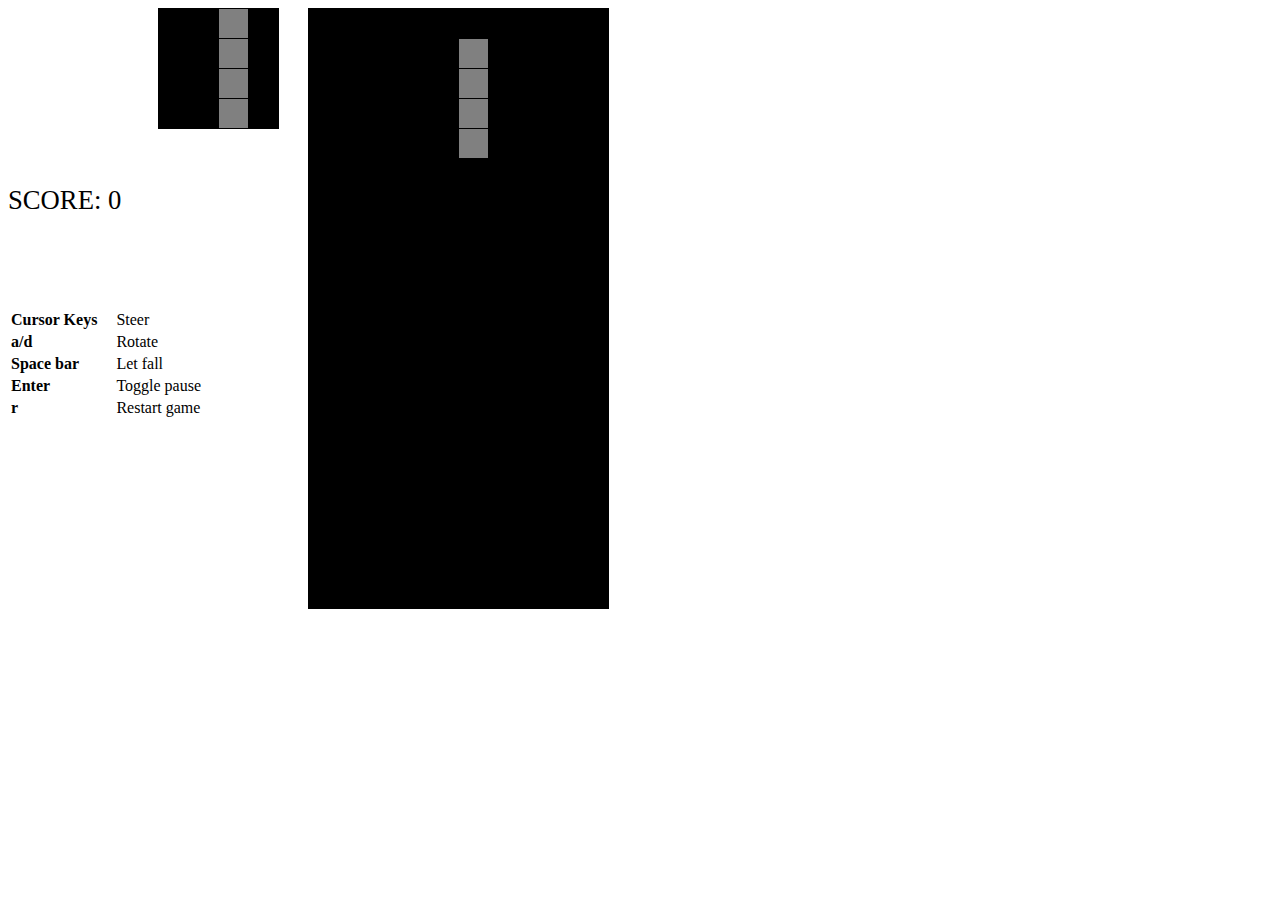
<file: tetris.html>
<!doctype html>
<html>
<head>
<meta charset="utf-8">
<title>Tetris</title>
<link rel="stylesheet" type="text/css" href="tetris.css">
<script src="tetris.js"></script>
</head>
<body onload="tetris_run(document.body)">
</body>
</html>
</file>
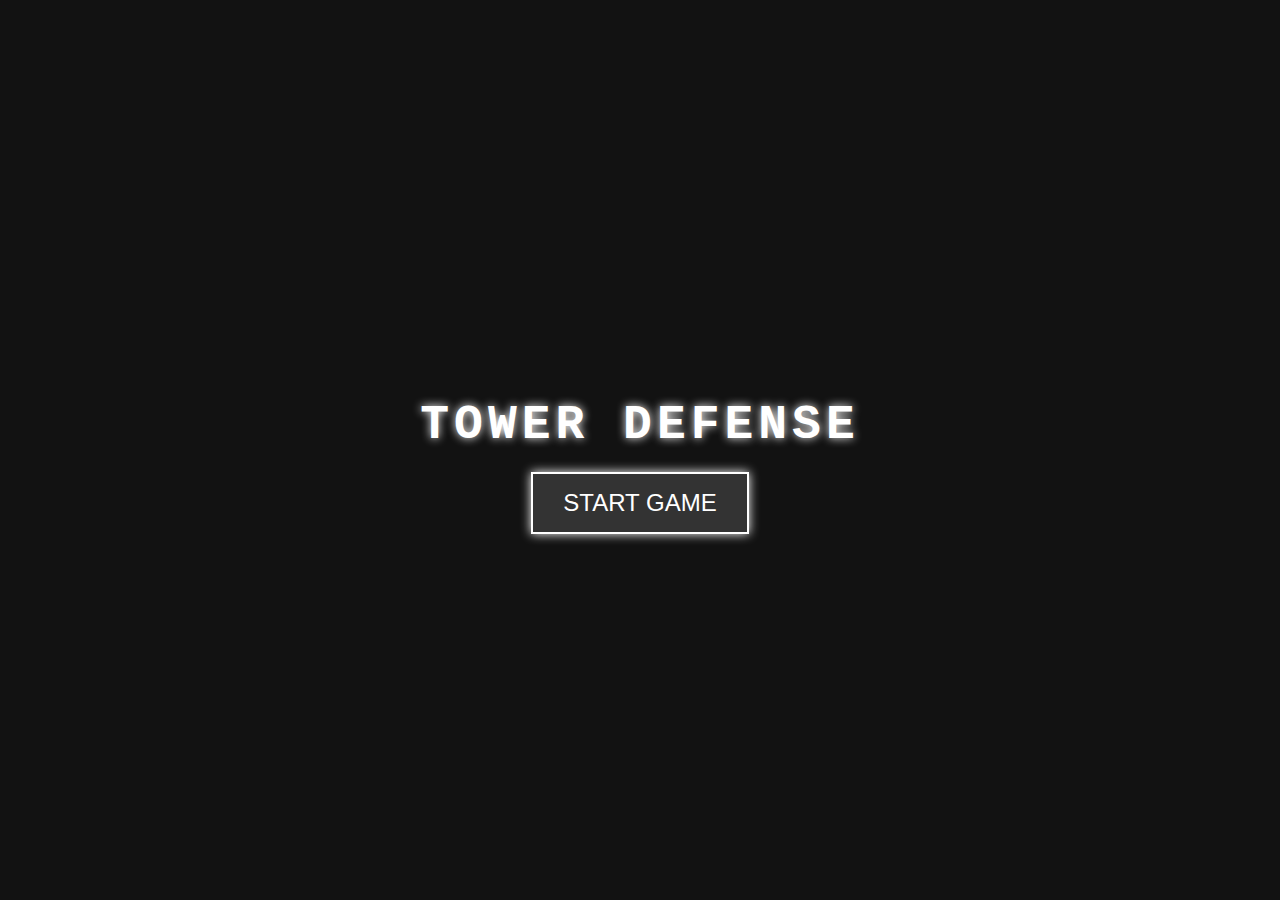
<file: TitlePage.html>
<!DOCTYPE html>
<html lang="en">
<head>
    <meta charset="UTF-8">
    <meta name="viewport" content="width=device-width, initial-scale=1.0">
    <title>Tower Defense Game</title>
    <link rel="stylesheet" href="CssOfPage.css">
</head>
<body>
    <div class="title-container">
        <h1 class="game-title">TOWER DEFENSE</h1>
        <div class="start-game-container">
            <button class="start-button" onclick="showDifficulty()">Start Game</button>
        </div>
        <div class="difficulty-container" id="difficulty-container">
            <h2>Select Difficulty</h2>
            <button class="difficulty-button" onclick="startGame('easy')">Easy</button>
            <button class="difficulty-button" onclick="startGame('normal')">Normal</button>
            <button class="difficulty-button" onclick="startGame('hard')">Hard</button>
        </div>
    </div>

    <script>
        function showDifficulty() {
            document.querySelector('.start-game-container').style.display = 'none';
            document.querySelector('#difficulty-container').style.display = 'block';
        }

        function startGame(difficulty) {

        }
    </script>
    <script src = Script.js></script>
</body>
</html>
</file>
<file: CssOfPage.css>
body {
            margin: 0;
            padding: 0;
            font-family: 'Courier New', Courier, monospace;
            background-color: #121212; 
            color: #ffffff; 
            height: 100vh;
            display: flex;
            justify-content: center;
            align-items: center;
            flex-direction: column;
        }
        .game-title {
            font-size: 3em;
            text-align: center;
            text-shadow: 0px 0px 10px #ffffff;
            margin-bottom: 20px;
            letter-spacing: 5px;
        }
        .start-game-container {
            text-align: center;
        }
        .difficulty-container {
            display: none; 
            text-align: center;
        }
        .difficulty-button {
            background-color: #333333;
            border: 2px solid #ffffff;
            color: #ffffff;
            padding: 15px 30px;
            font-size: 1.5em;
            margin: 10px;
            cursor: pointer;
            box-shadow: 0px 0px 10px rgb(255, 255, 255);
            transition: all 0.3s ease;
        }
        .difficulty-button:hover {
            background-color: #ffffff;
            color: #121212;
            transform: scale(1.1);
            box-shadow: 0px 0px 15px rgba(255, 255, 255);
        }
        .start-button {
            background-color: #333333;
            border: 2px solid #ffffff;
            color: #ffffff;
            padding: 15px 30px;
            font-size: 1.5em;
            text-transform: uppercase;
            cursor: pointer;
            box-shadow: 0px 0px 10px rgb(255, 255, 255);
            transition: all 0.3s ease;
        }

        .start-button:hover {
            background-color: #ffffff;
            color: #121212;
            transform: scale(1.1);
            box-shadow: 0px 0px 15px rgb(255, 255, 255);
        }

        @keyframes pixel-flash {
            0% { opacity: 0.5; }
            50% { opacity: 1; }
            100% { opacity: 0.5; }
        }

        .game-title {
            animation: pixel-flash 1s infinite alternate;
        }
</file>
<file: 1.css>
#nextWaveButton {
    position: fixed;
    top: 100px;
    right: 20px;
    padding: 10px 20px;
    background-color: #ffc107;
    color: white;
    border: none;
    border-radius: 5px;
    cursor: pointer;
    font-size: 16px;
}
#nextWaveButton:disabled {
    background-color: #888;
    cursor: not-allowed;
}
body, html {
    margin: 0;
    padding: 0;
    overflow: hidden;
    font-family: Arial, sans-serif;
}
canvas {
    display: block;
    background-color: #f0f0f0;
}
#menuUI {
    position: fixed;
    top: 20px;
    right: 20px;
    background-color: rgba(255, 255, 255, 0.9);
    padding: 20px;
    border-radius: 5px;
    box-shadow: 0 2px 10px rgba(0, 0, 0, 0.3);
    display: none;
}
#menuButton {
    position: fixed;
    top: 20px;
    right: 20px;
    padding: 10px 20px;
    background-color: #007bff;
    color: white;
    border: none;
    border-radius: 5px;
    cursor: pointer;
    font-size: 16px;
}
.button {
    padding: 10px 20px;
    font-size: 18px;
    border: none;
    border-radius: 5px;
    cursor: pointer;
    margin: 5px;
}
.disabled {
    background-color: #ccc;
    color: #666;
    cursor: not-allowed;
}
.button:not(.disabled) {
    background-color: #28a745;
    color: white;
}
#message {
    position: fixed;
    top: 100px;
    right: 20px;
    background-color: rgba(0, 0, 0, 0.7);
    color: white;
    padding: 10px 20px;
    border-radius: 5px;
    font-size: 16px;
    display: none;
}
#speedButton {
    position: fixed;
    bottom: 20px; 
    right: 20px;  
    padding: 10px 20px;
    background-color: #28a745;
    color: white;
    border: none;
    border-radius: 5px;
    cursor: pointer;
    font-size: 16px;
}
body {
margin: 0;
height: 100vh;
overflow: hidden;
background-color: black;
position: relative;
}

.square {
position: absolute;
width: 1px;
height: 1px;
background-color: black;
opacity: 0.7;
transform: translate(10%, 10%);
animation: fadeOut 0.1s forwards;
}

@keyframes fadeOut {
from {
opacity: 0.7;
}
to {
opacity: 0;
}
}
</file>
<file: tetris.css>
div.tetrisGame {
  position: relative;
  margin: 0;
  padding: 0;
  border: none;
  width: 600px;
  height: 600px;
}

div.tetrisGame div.tetrisLeftPane {
  position: absolute;
  top: 0;
  left: 0;
  width: 300px;
}

div.tetrisLeftPane div.tetrisScore {
  position: absolute;
  top: 150px;
  left: 0;
  font-size: 20pt;
}

div.tetrisLeftPane div.tetrisPreview {
  position: absolute;
  left: 150px;
  width: 120px;  /* 4 cols * 30px */
  height: 120px;  /* 4 rows * 30px */
}

div.tetrisLeftPane div.tetrisUsage {
  position: absolute;
  left: 0;
  top: 300px;
}

div.tetrisLeftPane div.tetrisUsage th,
div.tetrisLeftPane div.tetrisUsage td {
  text-align: left;
}

div.tetrisLeftPane div.tetrisUsage td {
  padding-left: 1em;
}

div.tetrisRightPane {
  position: absolute;
  left: 300px;
  top: 0px;
  width: 300px;  /* 10 cols * 30px */
  height: 600px;  /* 20 rows * 30px */
}

div.tetrisRightPane div.tetrisBoard {
  position: absolute;
  left: 0;
  top: 0;
  width: 300px;  /* 10 cols * 30px */
  height: 600px;  /* 20 rows * 30px */
}

div.tetrisBlock {
  position: absolute;
  width: 29px;
  height: 29px;
  border: 1px solid black;
  background-color: black;
}

div.tetrisBlock.habitated {
  border: 1px solid black;
  background-color: gray;
}

a {
    
}
</file>
